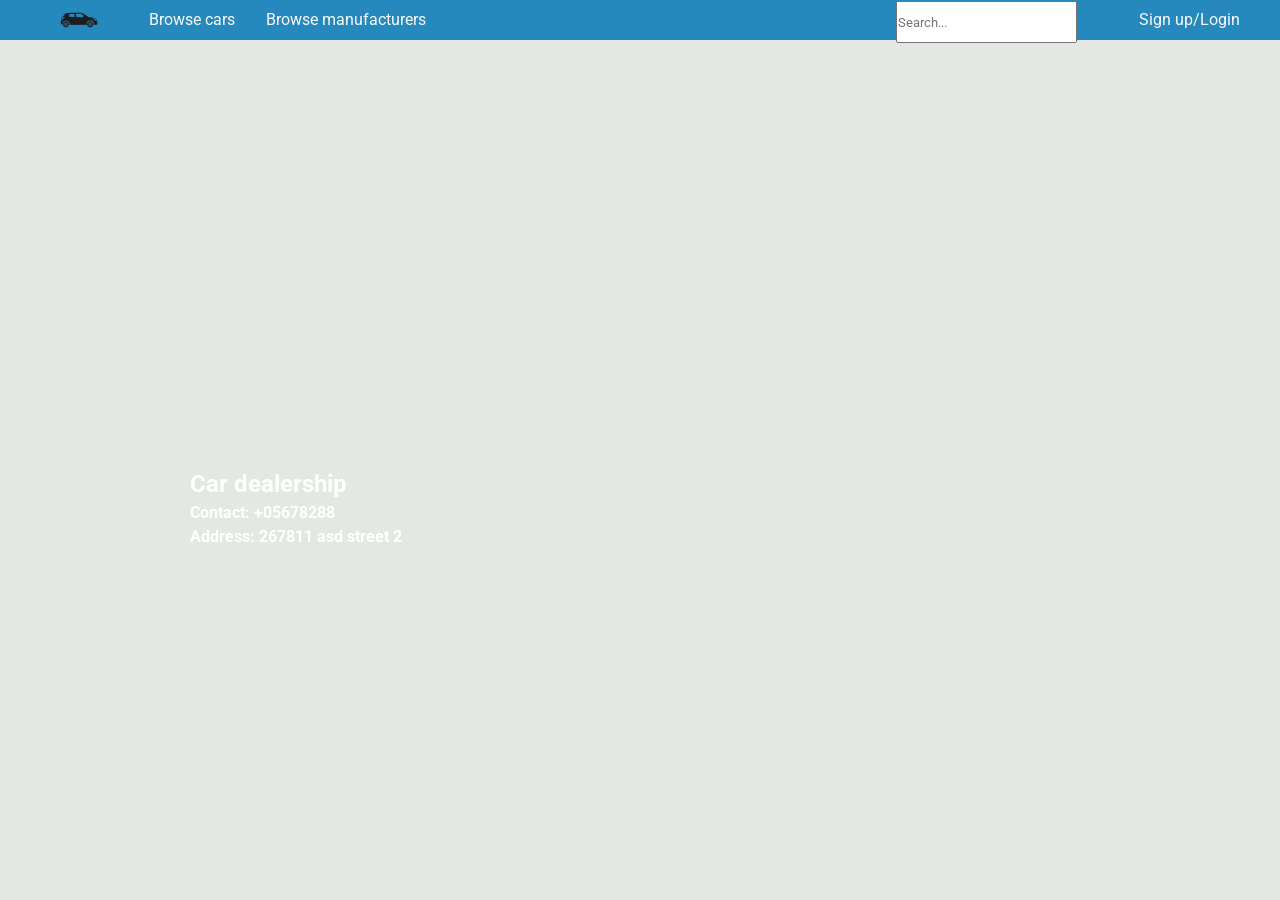
<file: public/index.html>
<!DOCTYPE html>
<html lang="en">
<head>
    <meta charset="UTF-8">
    <meta name="viewport" content="width=device-width, initial-scale=1.0">
    <meta http-equiv="X-UA-Compatible" content="ie=edge">
    <script src="js/jquery-3.4.1.min.js"></script>
    <link rel="stylesheet" href="css/index.css">
    <title>Generic car shop</title>
</head>
<body>
    <p id="alert"></p>
    <nav>
        <ul>
            <li><a id="logo"><img src="images/logo.png" alt=""></a></li>
            <li><a id="list_cars">Browse cars</a></li>
            <li><a id="list_manuf">Browse manufacturers</a></li>
            <li id="input" class="floatright"><input type="text" id="search_bar" placeholder="Search...">
                <a id="login-button" ></a></li>

        </ul>
    </nav>
    <div id="login">
        <span id="close">&times;</span>
        <form method="post">
            <div class="label">    
                <label for="">Username:</label>
                <input id="login_user" type="text" required placeholder="Enter username..">
            </div>
            
            <div class="label">
                <label for="">Password:</label>
                <input id="login_pwd" type="password" required placeholder="Enter password..">
            </div>    
        </form>
        <div class="bts">    
            <a href="#">Sign up</a>
            <button id="login_submit">Login</button>
        </div>
    </div>
    <div id="profile">
        <ul>
            <li id="add_car_btn">Add car</li>
            <li id="add_mf_btn">Add manufacturer</li>
            <li id="logout_btn">Log out</li>
        </ul>
        <!-- The Modal -->
        <div id="car_modal" class="modal">
            <span id="close_modal1" class="close" title="Close Modal">&times;</span>
            <!-- Modal Content -->
            <form class="modal-content animate" action="">    
                <div class="container">
                    <label for="name"><b>Car name</b></label>
                    <input type="text" name="name" required>
                
                    <label for="cons"><b>Consumption</b></label>
                    <input type="number" name="cons" required>

                    <label for="color"><b>Color</b></label>
                    <input type="text" name="color" required>

                    <label for="mf"><b>Manufacturer</b></label>
                    <input type="text" name="mf" required>

                    <label for="avail"><b>Available</b></label>
                    <input type="number" value="1" name="avail" required>

                    <label for="year"><b>Year</b></label>
                    <input type="number" value="2000" name="year" required>

                    <label for="hp"><b>Horsepower</b></label>
                    <input type="number" name="hp" required>

                    <button type="button" id="car_modal_submit">Submit</button>

                </div>
            </form>
      </div>
      <!-- The Modal -->
      <div id="mf_modal" class="modal">
        <span id="close_modal2" class="close" title="Close Modal">&times;</span>
        <!-- Modal Content -->
        <form class="modal-content animate" action="">    
            <div class="container">
                <label for="name"><b>Manufacturer's name</b></label>
                <input type="text" name="name" required>

                <label for="color"><b>Country</b></label>
                <input type="text" name="color" required>

                <label for="year"><b>Founded</b></label>
                <input type="date" required>
                
                <button type="button" id="mf_modal_submit">Submit</button>

            </div>
        </form>
  </div>
    </div>
    <div id="main">
    </div>
    <script src="js/index.js"></script>
</body>
</html>
</file>
<file: public/css/index.css>
@import url("https://fonts.googleapis.com/css?family=Roboto&display=swap");
* {
  margin: 0;
  padding: 0;
  font-family: "Roboto", sans-serif;
}

body {
  background-color: rgba(163, 180, 162, 0.3);
  min-width: 1200px;
}

/*
nav {
    height: 40px;
    background-color: $color1;
    ul {
        height: 100%;
        width: 45%;
        a {
            height: 100%;
            display: block;
            color: $white;
            text-align: center;
            line-height: 20px;
            min-width: 15%;
            padding: 0 10px;
            text-decoration: none;
            float: left;
            li {
                list-style: none;
                display: block;
                margin-top: 10px;
            }
        }
        a#logo{
            margin: 0 50px;
            min-width: 40px;
            padding: 0;
            width:40px;
            li {
                height: 40px;
                width: 40px;
                margin: 0;
            }
            img {
                height: 40px;
            }
        }
        a:hover, div#login-button:hover{
            background: rgba($color: #fff, $alpha: 0.2);
            cursor: pointer;
        }
    }
    div#login-button {
        display: block;
        width: 80px;
        float: left;
        margin-right: 10px;
        height: 40px;
    }
}*/
nav {
  background: #2589bd;
  height: 40px;
}
nav ul {
  height: inherit;
}
nav ul li {
  float: left;
  min-width: 10%;
  text-align: center;
  list-style: none;
  height: inherit;
}
nav ul li img {
  width: 40px;
}
nav ul li a {
  text-decoration: none;
  color: #FAFAFA;
  display: block;
  height: 20px;
  padding: 10px;
}
nav ul li a#logo {
  padding: 0;
  margin-left: 30px;
  height: 40px;
}
nav ul li.floatright {
  float: right;
  display: block;
  min-width: 30%;
}
nav ul li.floatright input {
  float: left;
  height: 38px;
  margin: 1px 0px;
}
nav ul li.floatright a#login-button {
  padding: 10px 40px;
  min-width: 20%;
  cursor: pointer;
  float: right;
}
nav ul a:hover {
  background-color: rgba(250, 250, 250, 0.1);
}

div#login {
  position: absolute;
  width: 40%;
  min-width: 300px;
  left: 30%;
  height: 300px;
  top: 150px;
  background-color: #2589bd;
  display: none;
  border-radius: 5px;
  border: 1px solid black;
  padding: 0 0 0 5%;
  box-sizing: border-box;
}
div#login #close {
  float: right;
  font-size: 200%;
  cursor: pointer;
  margin-right: 9px;
}
div#login form {
  margin: 20px auto 0;
}
div#login form .label {
  margin-top: 10px;
}
div#login form .label label {
  margin-right: 20px;
}
div#login .bts {
  position: absolute;
  bottom: 10px;
}
div#login .bts a {
  margin-right: 20px;
}
div#login .bts button {
  border-radius: 5px;
  padding: 5px 15px;
  background: #a3b4a2;
}

div#main {
  padding-top: 30px;
  margin: auto;
  width: 90%;
  max-width: 1000px;
  min-width: 400px;
  overflow: auto;
}

div.listings {
  background: #187795;
}
div.listings div.listing-card {
  margin: 30px 0 30px 5%;
  height: 400px;
  width: 42%;
  min-width: 300px;
  box-sizing: border-box;
  padding: 10px 5%;
  float: left;
  background: #2589bd;
  border-radius: 5px;
  overflow: hidden;
}
div.listings div.listing-card img {
  box-sizing: border-box;
  border: 3px solid rgba(163, 180, 162, 0.3);
  margin: 5px 0;
  width: 100%;
  display: block;
  margin: auto;
  overflow: hidden;
}

.mid {
  text-align: center;
}

.hidden {
  display: none;
}

p#alert {
  background: #fa1010;
  text-align: center;
  position: fixed;
  top: 45px;
  width: 80%;
  padding: 0;
  margin: 0 10%;
  display: none;
  border-radius: 5px;
  z-index: 1000;
}

div#profile {
  background: #2589bd;
  display: none;
  max-width: 200px;
  position: absolute;
  right: 1px;
  top: 41px;
  border-radius: 5px;
}
div#profile ul li {
  color: #FAFAFA;
  padding: 5px 0;
  margin: 0 10px;
  list-style: none;
  cursor: pointer;
}
div#profile ul li::hover {
  background-color: rgba(250, 250, 250, 0.1);
}

ul.outer-list {
  width: 100%;
}
ul.outer-list li.outer-li {
  margin-bottom: 5px;
  width: 100%;
}
ul.outer-list li.outer-li ul.inner-list li.li-name {
  display: inline-block;
  width: 20%;
}
ul.outer-list li.outer-li ul.inner-list li.li-country {
  margin-left: 50px;
  display: inline-block;
  width: 20%;
}
ul.outer-list li.outer-li ul.inner-list li.li-founded {
  display: inline-block;
  width: 20%;
  float: right;
}

/*
div.car_search {
    width:60%;
    border-top: 2px solid $color1;
    margin: 3px auto 20px;
    input#car_search {
        width: 100%;
        margin: 3px auto;
        box-sizing: border-box;
    }
    ul.suggest-list {
        z-index: 1001;
        width: 100%;
        padding: 0 10%;
        box-sizing: border-box;
        border-bottom: 2px solid $color1;
        li.suggest-item {
            list-style: none;
        }
    }
}
*/
/* The Modal (background) */
.modal {
  display: none;
  /* Hidden by default */
  position: fixed;
  /* Stay in place */
  z-index: 1;
  /* Sit on top */
  left: 0;
  top: 0;
  width: 100%;
  /* Full width */
  height: 100%;
  /* Full height */
  overflow: auto;
  /* Enable scroll if needed */
  background-color: black;
  /* Fallback color */
  background-color: rgba(0, 0, 0, 0.4);
  /* Black w/ opacity */
  padding-top: 60px;
}

/* Modal Content/Box */
.modal-content {
  background-color: #fefefe;
  margin: 5px auto;
  /* 15% from the top and centered */
  border: 1px solid #888;
  width: 60%;
  /* Could be more or less, depending on screen size */
  box-sizing: border-box;
  padding: 20px 10%;
}
.modal-content input {
  margin-bottom: 10px;
  display: block;
}

/* The Close Button */
.close {
  /* Position it in the top right corner outside of the modal */
  position: absolute;
  right: 25px;
  top: 0;
  color: #000;
  font-size: 35px;
  font-weight: bold;
}

/* Close button on hover */
.close:hover,
.close:focus {
  color: red;
  cursor: pointer;
}

/* Add Zoom Animation */
.animate {
  -webkit-animation: animatezoom 0.6s;
  animation: animatezoom 0.2s;
}

@-webkit-keyframes animatezoom {
  from {
    -webkit-transform: scale(0);
  }
  to {
    -webkit-transform: scale(1);
  }
}
@keyframes animatezoom {
  from {
    transform: scale(0);
  }
  to {
    transform: scale(1);
  }
}
div#landing {
  z-index: 1002;
  width: 100%;
  background-image: url(https://i.pinimg.com/originals/6c/21/30/6c2130e3ed83f3d0e898e5519d4f5f55.jpg);
  background-size: cover;
  background-position: center center;
  height: 500px;
}
div#landing h2 {
  padding-top: 400px;
}
div#landing h2, div#landing h4 {
  padding-left: 50px;
  padding-bottom: 5px;
  color: white;
}

/*# sourceMappingURL=index.css.map */
</file>
